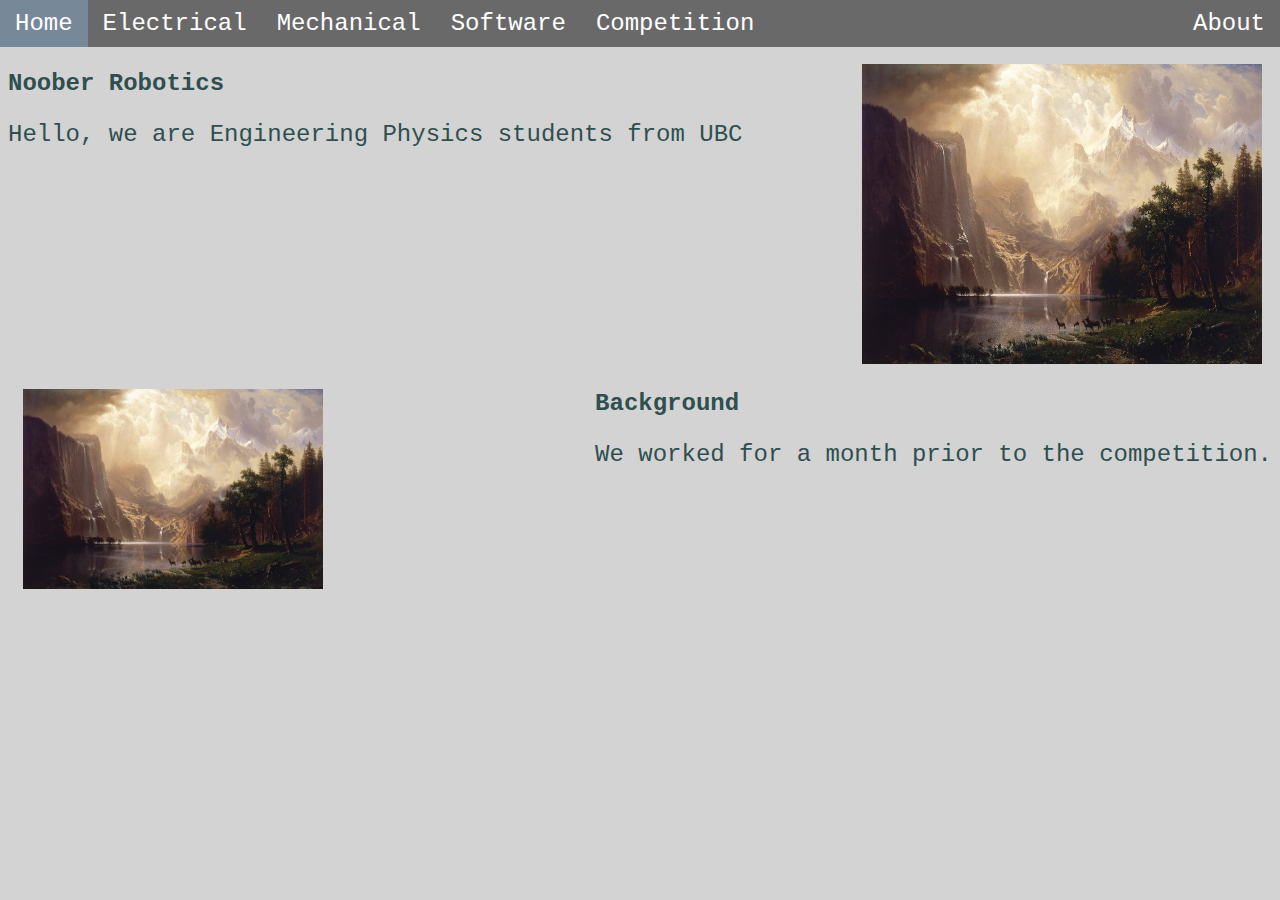
<file: index.html>
<!
<html>
     <div class="loader"></div>
        <head>
            <title> Noober Robotics </title>
            <link rel="stylesheet" href="PageStyle.css">
        </head>
    <body>
        <div class="container">
            <header>
                <ul>
                    <li><a class="active">Home</a></li>
                    <li><a href="Electrical/">Electrical</a></li>
                    <li><a href="Mechanical/">Mechanical</a></li>
                    <li><a href="Software/">Software</a></li>
                    <li><a href="Competition/">Competition</a></li>
                    <li style ="float:right;text-align:center;padding:0px 0px;color:white"><a href="About/">About</a></li>
                </ul>
            </header>

            <article style="float:left;">
                <h1>
                    Noober Robotics
                </h1>
                <p>
                    Hello, we are Engineering Physics students from UBC
                </p>
            </article>
            <article style="float:right;clear:right;padding: 10px;">
                <img src="Temp.jpg" alt="A Temporary Picture" style="width:400px;height:300px;">
            </article>
            <section style="width:100%;height:0px;clear:right;">
            </section>
            <article style="float:left;padding: 15px;">
                <img src="Temp.jpg" alt="A Temporary Picture" style="width:300px;height:200px;">
            </article>
            <article style="float:right;clear:right;">
                <h1>
                    Background
                </h1>
                <p>
                    We worked for a month prior to the competition.
                </p>
            </article>
        </div>
    </body>
</html>
</file>
<file: PageStyle.css>
body {
    background-color: lightgrey;
    font-family: courier;
    font-size: 150%;
}

header {
    width: 100%;
    height: 46px;
}

ul {
    list-style-type: none;
    position: fixed;
    width: 100%;
    top: 0px;
    left: 0px;
    margin: 0;
    padding: 0;
    background-color:dimgray;
    overflow: hidden;
}

li {
    float: left;
}

li a {
    display: block;
    color: white;
    text-align: center;
    padding: 10px 15px;
    text-decoration: none;
}

li a.active {
    background-color: lightslategrey;
    color: white;
}

li a:hover:not(.active) {
    background-color: black;
    color: white;
}

h1 {
    color: darkslategrey;
    font-family: courier;
    font-size: 100%;
}

p {
    color: darkslategrey;
    font-family: courier;
    font-size: 100%;
}
</file>
